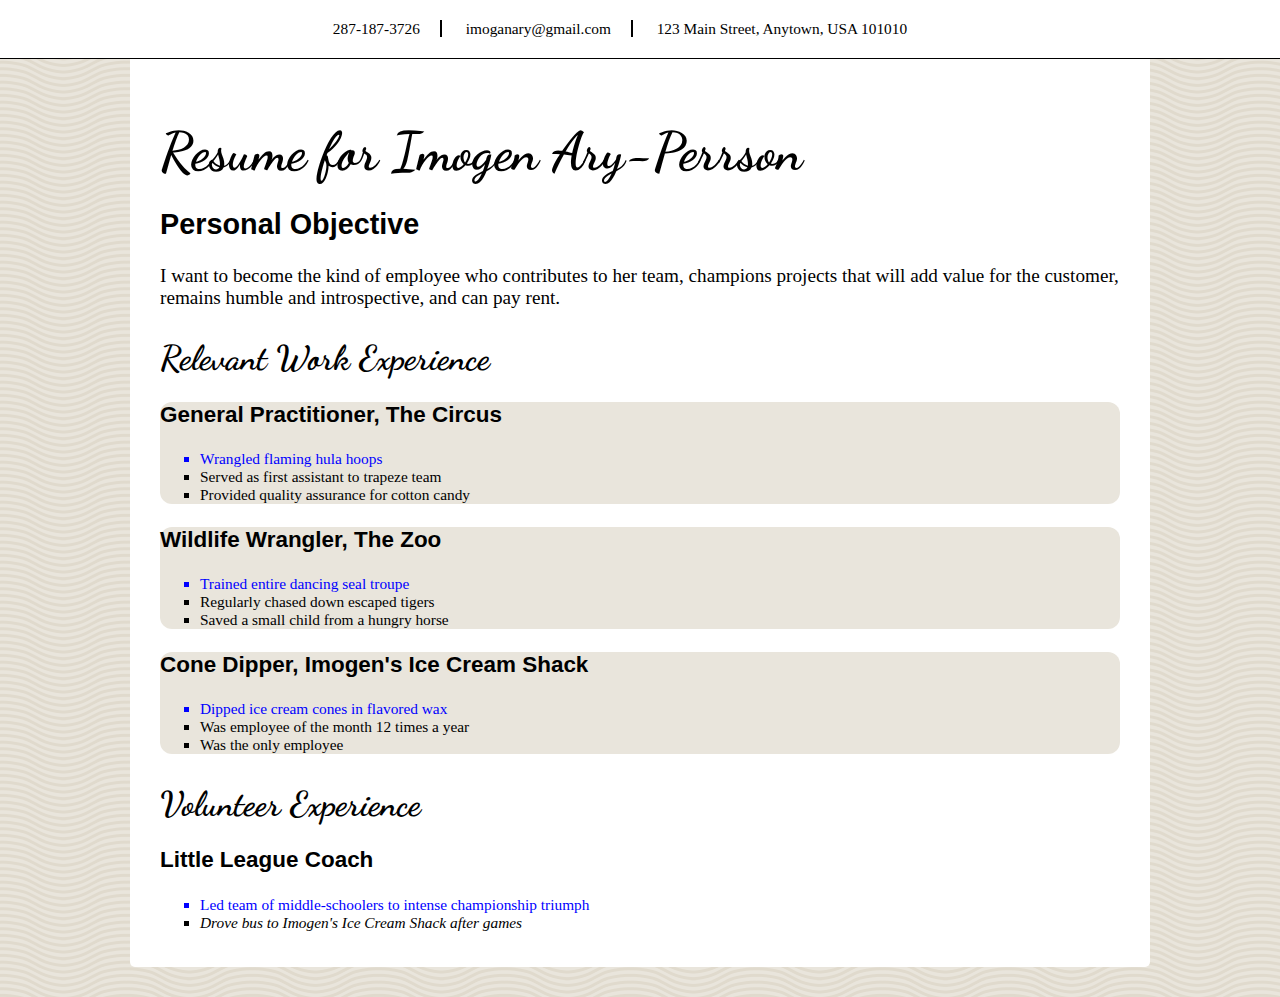
<file: css/css-demo/index.html>
<!DOCTYPE html>
<html>
<head>
  <title>Resume</title>
  <!-- We're using Google Fonts, which you can also do on your sites, but you don't need to know how for any assessments in this unit. -->
  <link href='https://fonts.googleapis.com/css?family=Dancing+Script' rel='stylesheet' type='text/css'>
  <link rel="stylesheet" href="styles/elegant-styles.css" type="text/css">
  <link rel="stylesheet" href="styles/fixed-contact.css" type="text/css">
  <link rel="stylesheet" href="styles/practice.css" type="text/css">
</head>
<body>
  <h1 id="resume-title">Resume for Imogen Ary-Perrson</h1>
  <section id="personal-objective">
    <h2>Personal Objective</h2>
    <p>I want to become the kind of employee who contributes to her team, champions projects that will add value for the customer, remains humble and introspective, and can pay rent.</p>
  </section>
  <section id="contact-info">
    <p>287-187-3726</p>
    <p>imoganary@gmail.com</p>
    <p>123 Main Street, Anytown, USA 101010</p>
  </section>

  <section id="work-experience">
    <h2 class="experience-category">Relevant Work Experience</h2>
    <section class="job">
      <h3>General Practitioner, The Circus</h3>
      <ul class=accomplishment>
        <li>Wrangled flaming hula hoops</li>
        <li>Served as first assistant to trapeze team</li>
        <li class="featured">Provided quality assurance for cotton candy</li>
      </ul>
    </section>
    <section class="job">
      <h3>Wildlife Wrangler, The Zoo</h3>
      <ul class=accomplishment>
        <li>Trained entire dancing seal troupe</li>
        <li>Regularly chased down escaped tigers</li>
        <li class="featured">Saved a small child from a hungry horse</li>
      </ul>
    </section>
    <section class="job">
      <h3>Cone Dipper, Imogen's Ice Cream Shack</h3>
      <ul class=accomplishment>
        <li>Dipped ice cream cones in flavored wax</li>
        <li class="featured">Was employee of the month 12 times a year</li>
        <li>Was the only employee</li>
      </ul>
    </section>
  </section>

  <section id="volunteer-experience">
    <h2 class="experience-category">Volunteer Experience</h1>
    <section class="volunteer-gig">
      <h3>Little League Coach</h3>
      <ul class=accomplishment>
        <li>Led team of middle-schoolers to intense championship triumph</li>
        <li>Drove bus to Imogen's Ice Cream Shack after games</li>
      </ul>
    </section>
  </section>
</body>
</html>
</file>
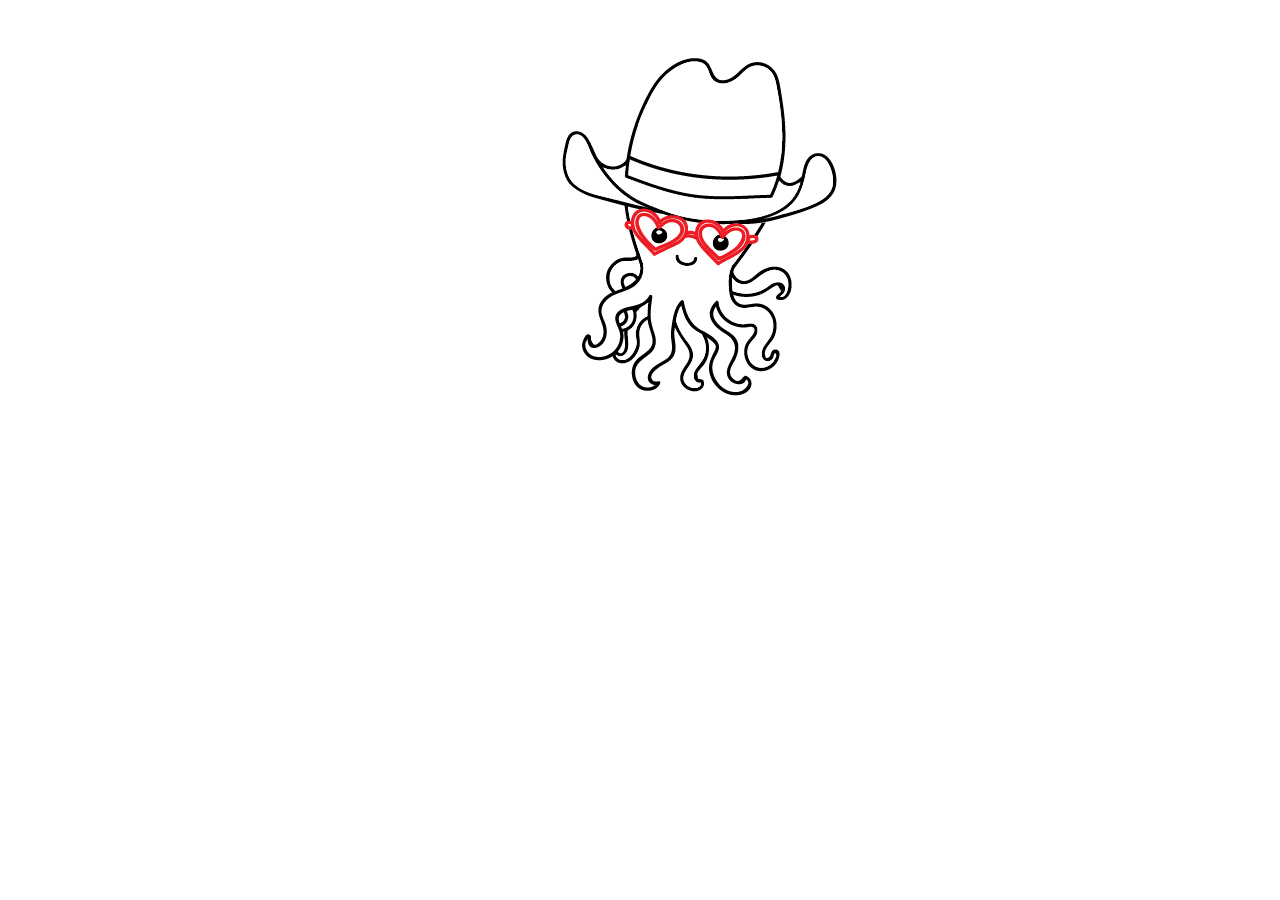
<file: css/positioning/index.html>
<!DOCTYPE html>
<html>
<head>
	<meta charset="utf-8">
	<title>Dress The Octopus</title>
	<link rel="stylesheet" href="octostyle.css" type="text/css">
</head>
<body>
	<img id="octopus" src="octopus.png" alt="octopus">	
	<img id="hat" src="hat.png" alt="hat">	
	<img id="glasses" src="glasses.png" alt="glasses">	
</body>
</html>
</file>
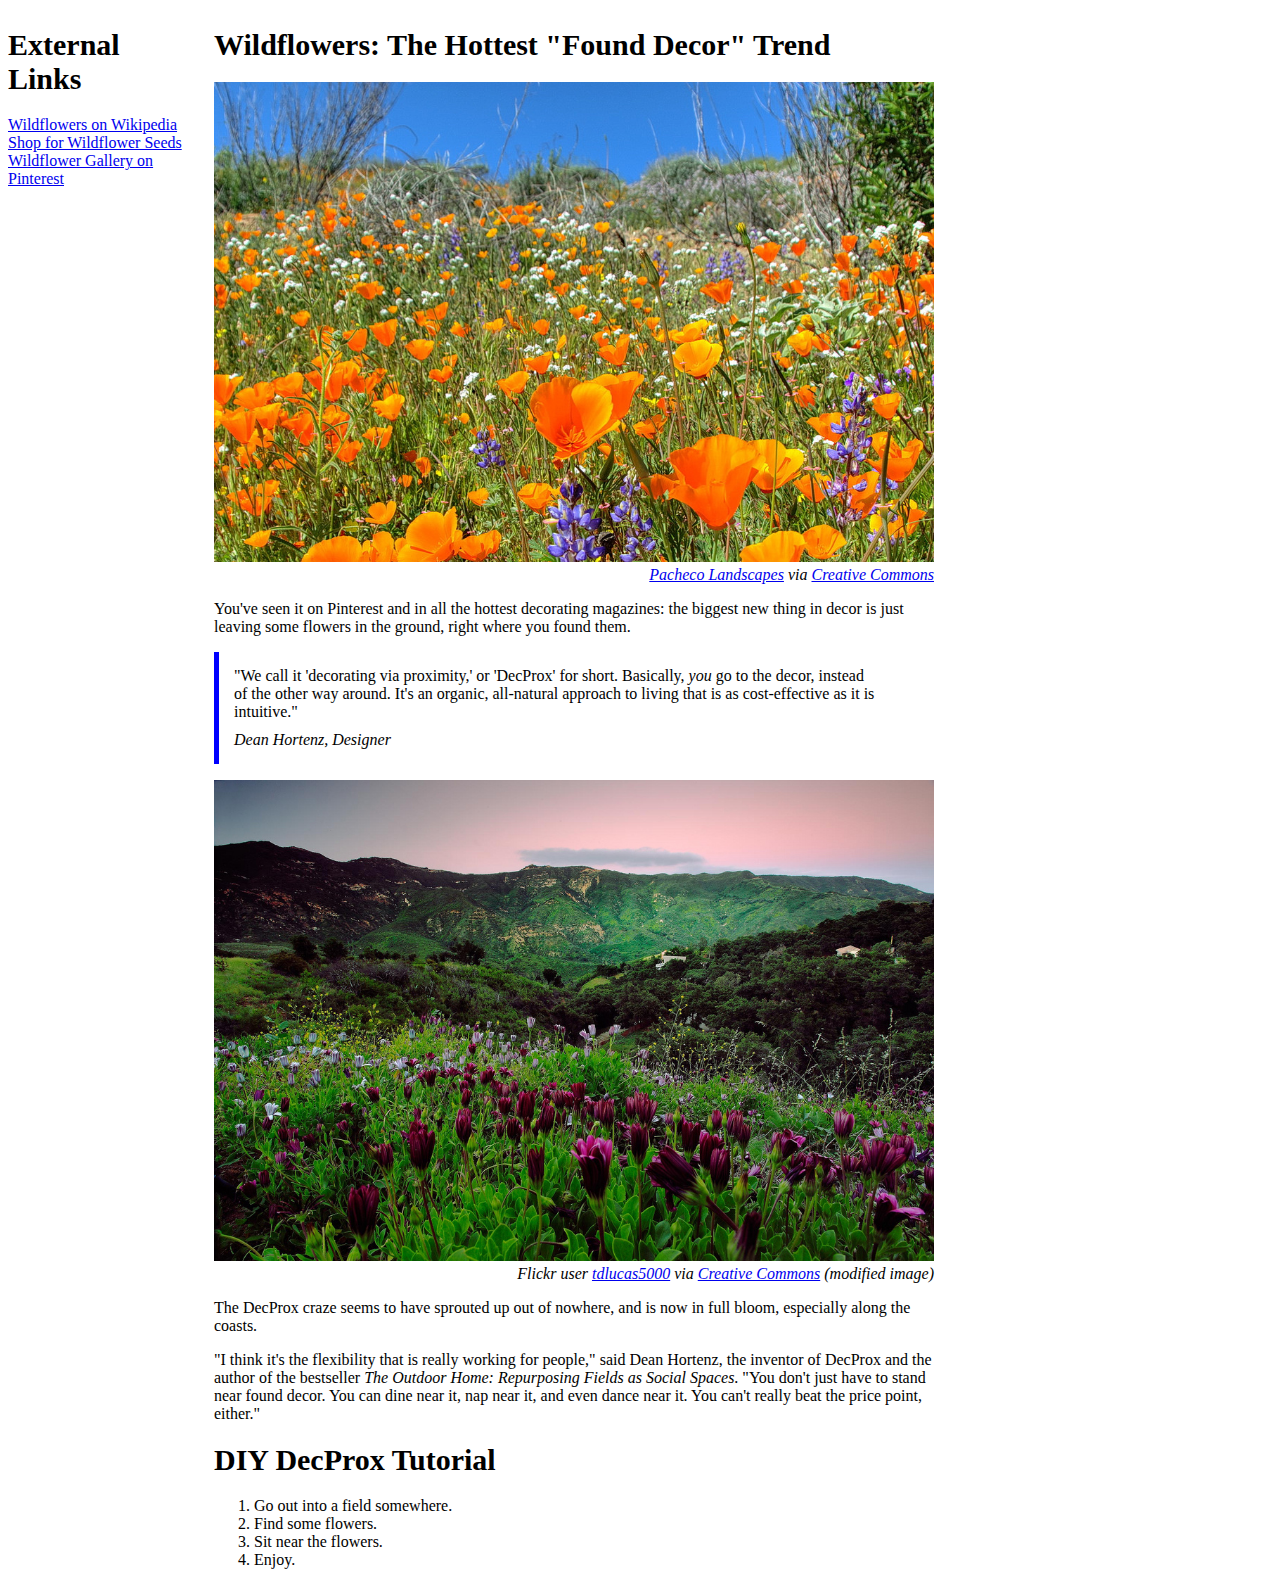
<file: css/responsive-design/index.html>
<!DOCTYPE html>
<html>
<head>
  <title>Wildflowers Article</title>
  <link rel="stylesheet" type="text/css" href="style.css">
</head>
<body>
  <section id="external-links">
    <h1>External Links</h1>
    <ul>
      <li><a href="https://en.wikipedia.org/wiki/Wildflower">Wildflowers on Wikipedia</a></li>
      <li><a href="http://www.americanmeadows.com/wildflower-seeds">Shop for Wildflower Seeds</a></li>
      <li><a href="https://www.pinterest.com/pscheen/wildflowers/">Wildflower Gallery on Pinterest</a></li>
    </ul>
  </section>
  <main>
    <h1>Wildflowers: The Hottest "Found Decor" Trend</h1>
    <figure>
      <img src="images/orange_flowers.jpg" alt="orange wildflowers">
      <figcaption><a href="https://www.flickr.com/photos/pachecophotography/5595444482/in/[base64]">Pacheco Landscapes</a> via <a href="https://creativecommons.org/licenses/by-nd/2.0/">Creative Commons</a></figcaption>
    </figure>
    <p>You've seen it on Pinterest and in all the hottest decorating magazines: the biggest new thing in decor is just leaving some flowers in the ground, right where you found them.</p>
    <blockquote>
      "We call it 'decorating via proximity,' or 'DecProx' for short. Basically, <em>you</em> go to the decor, instead of the other way around. It's an organic, all-natural approach to living that is as cost-effective as it is intuitive."
      <cite>Dean Hortenz, Designer</cite>
    </blockquote>
    <figure>
      <img src="images/purple_flowers.jpg" alt="purple flowers">
      <figcaption>Flickr user <a href="https://www.flickr.com/photos/tdlucas5000/16589511247/in/[base64]">tdlucas5000</a> via <a href="https://creativecommons.org/licenses/by/2.0/">Creative Commons</a> (modified image)</figcaption>
    </figure>
    <p>The DecProx craze seems to have sprouted up out of nowhere, and is now in full bloom, especially along the coasts.</p>
    <p>"I think it's the flexibility that is really working for people," said Dean Hortenz, the inventor of DecProx and the author of the bestseller <em>The Outdoor Home: Repurposing Fields as Social Spaces</em>. "You don't just have to stand near found decor. You can dine near it, nap near it, and even dance near it. You can't really beat the price point, either."</p>
    <h1>DIY DecProx Tutorial</h1>
    <ol>
      <li>Go out into a field somewhere.</li>
      <li>Find some flowers.</li>
      <li>Sit near the flowers.</li>
      <li>Enjoy.</li>
    </ol>
  </main>
</body>
</html>
</file>
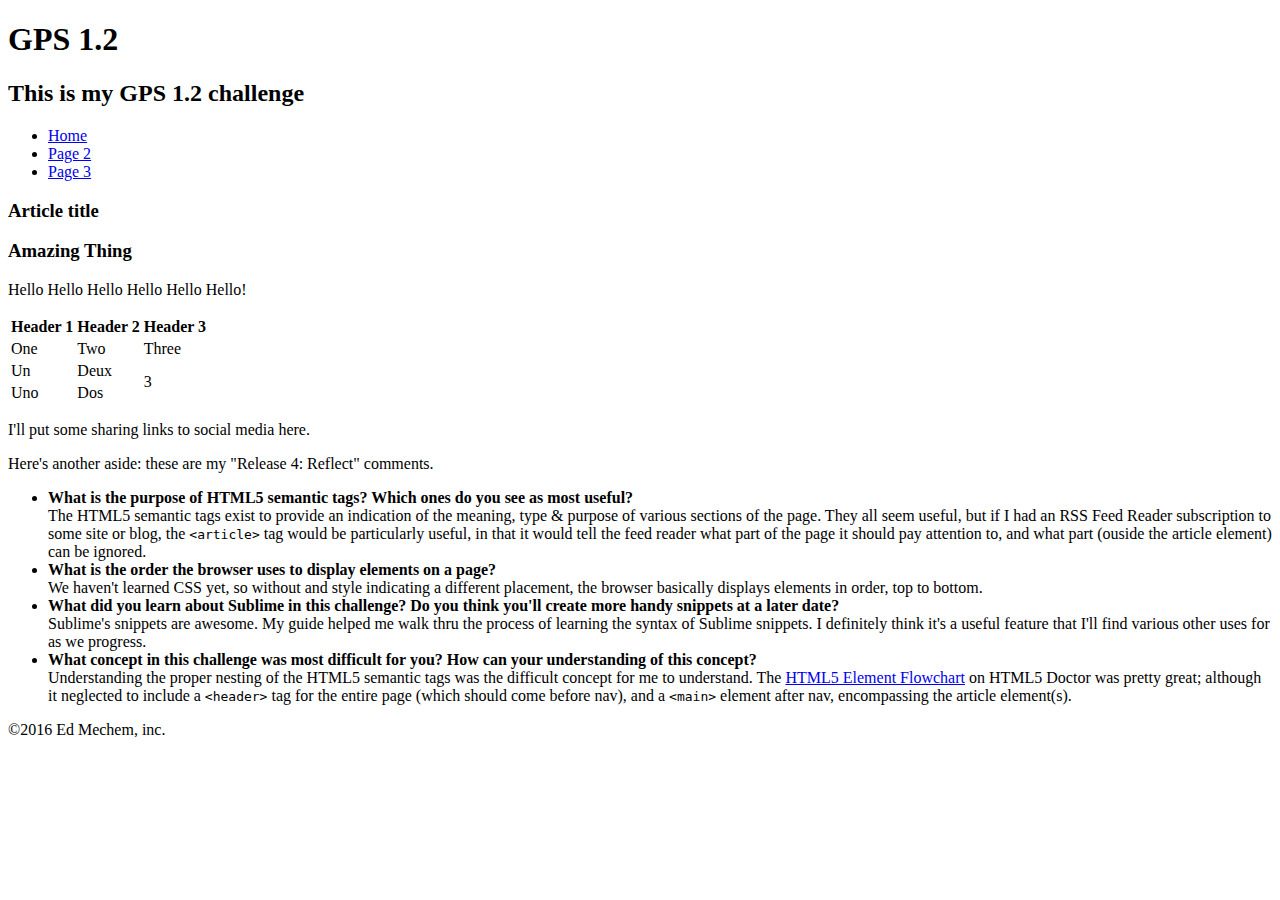
<file: html/gps/index.html>
<!DOCTYPE html>
<html>
<head>
	<meta charset="utf-8">
	<title>GPS 1.2</title>
</head>
<body>
	<header>
		<h1>GPS 1.2</h1>
		<h2>This is my GPS 1.2 challenge</h2>
	</header>
	<nav>
		<ul>
			<li><a href="#">Home</a></li>
			<li><a href="page2.html">Page 2</a></li>
			<li><a href="page3.html">Page 3</a></li>
		</ul>		
	</nav>
	<main>
		<article>
			<header>
				<h3>Article title</h3>
			</header>
			<section>
				<header>
					<h3>Amazing Thing</h3>
				</header>
				<p>Hello Hello Hello Hello Hello Hello!</p>
				<table>
					<tr>
						<th>Header 1</th>
						<th>Header 2</th>
						<th>Header 3</th>
					</tr>
					<tr>
						<td>One</td>
						<td>Two</td>
						<td>Three</td>
					</tr>
					<tr>
						<td>Un</td>
						<td>Deux</td>
						<td rowspan="2">3</td>
					</tr>
					<tr>
						<td>Uno</td>
						<td>Dos</td>
					</tr>
				</table>
			</section>
		</article>
		<aside>
			<p>I'll put some sharing links to social media here.</p>
		</aside>
		<aside>
			<p>Here's another aside: these are my "Release 4: Reflect" comments.</p>
			<ul>
				<li><b>What is the purpose of HTML5 semantic tags? Which ones do you see as most useful?</b><br>
				The HTML5 semantic tags exist to provide an indication of the meaning, type &amp; purpose of various sections of the page. They all seem useful, but if I had an RSS Feed Reader subscription to some site or blog, the <code>&lt;article&gt;</code> tag would be particularly useful, in that it would tell the feed reader what part of the page it should pay attention to, and what part (ouside the article element) can be ignored.</li>
				<li><b>What is the order the browser uses to display elements on a page?</b><br>
				We haven't learned CSS yet, so without and style indicating a different placement, the browser basically displays elements in order, top to bottom.</li>
				<li><b>What did you learn about Sublime in this challenge? Do you think you'll create more handy snippets at a later date?</b><br>
				Sublime's snippets are awesome. My guide helped me walk thru the process of learning the syntax of Sublime snippets. I definitely think it's a useful feature that I'll find various other uses for as we progress.</li>
				<li><b>What concept in this challenge was most difficult for you? How can your understanding of this concept?</b><br>
				Understanding the proper nesting of the HTML5 semantic tags was the difficult concept for me to understand. The <a href="http://html5doctor.com/downloads/h5d-sectioning-flowchart.png" target="_blank">HTML5 Element Flowchart</a> on HTML5 Doctor was pretty great; although it neglected to include a <code>&lt;header&gt;</code> tag for the entire page (which should come before nav), and a <code>&lt;main&gt;</code> element after nav, encompassing the article element(s).
				</li>
			</ul>
		</aside>
		<footer>
			<p>&copy;2016 Ed Mechem, inc.</p>
		</footer>
	</main>
</body>
</html>
</file>
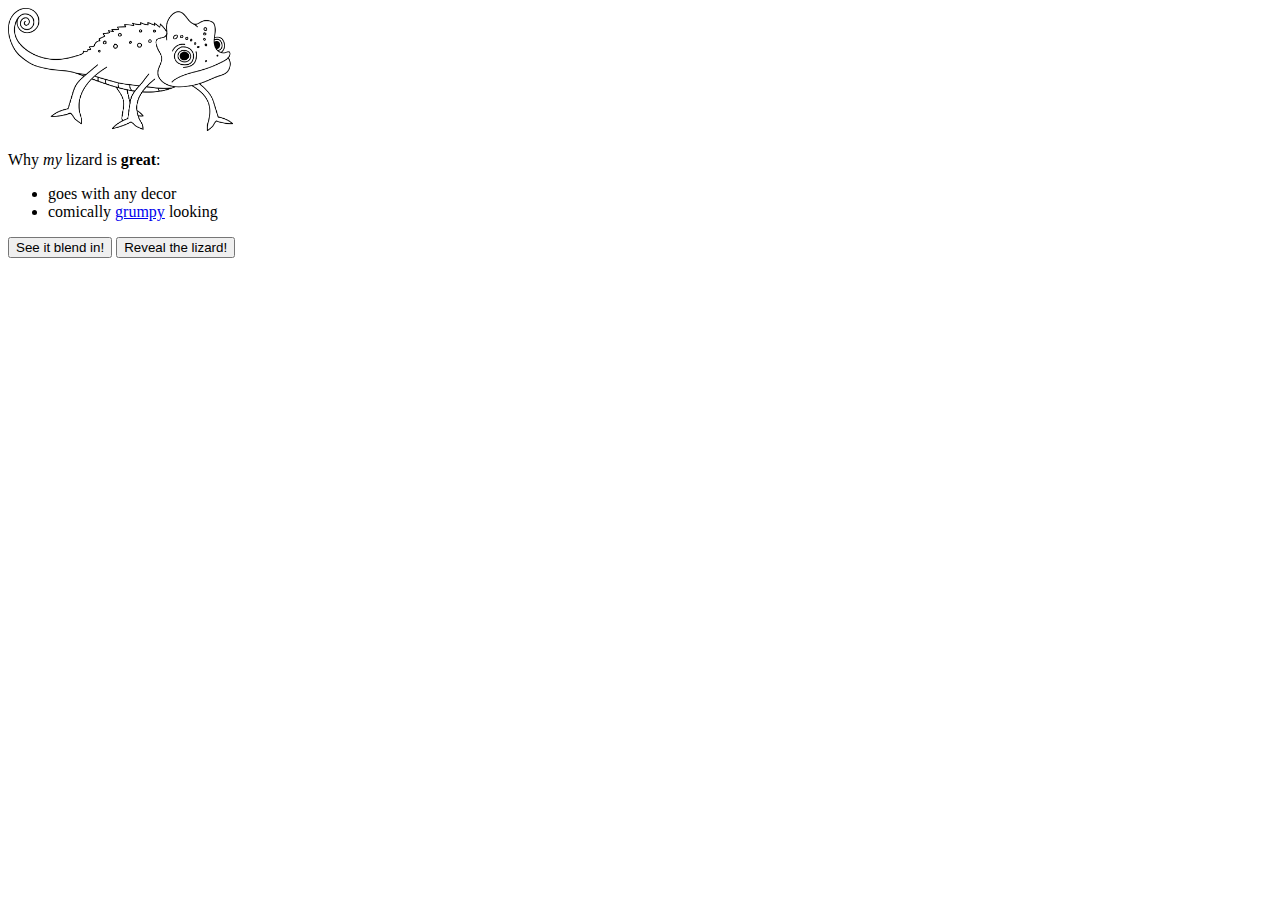
<file: web_dev/chameleon/index.html>
<!DOCTYPE html>
<html>
<head>
  <title>About My Pet</title>
  <link rel="stylesheet" href="style.css">
</head>
<body>
  <div id="about-my-pet">
    <img id="lizard-photo" src="chameleon.png">
    <p>Why <em>my</em> lizard is <strong>great</strong>:</p>
    <ul>
      <li>goes with any decor</li>
      <li>comically <a href="http://grumpy.com">grumpy</a> looking</li>
    </ul>
    <button>See it blend in!</button>
    <button>Reveal the lizard!</button>
  </div>
  <script src="script.js"></script>
</body>
</html>
</file>
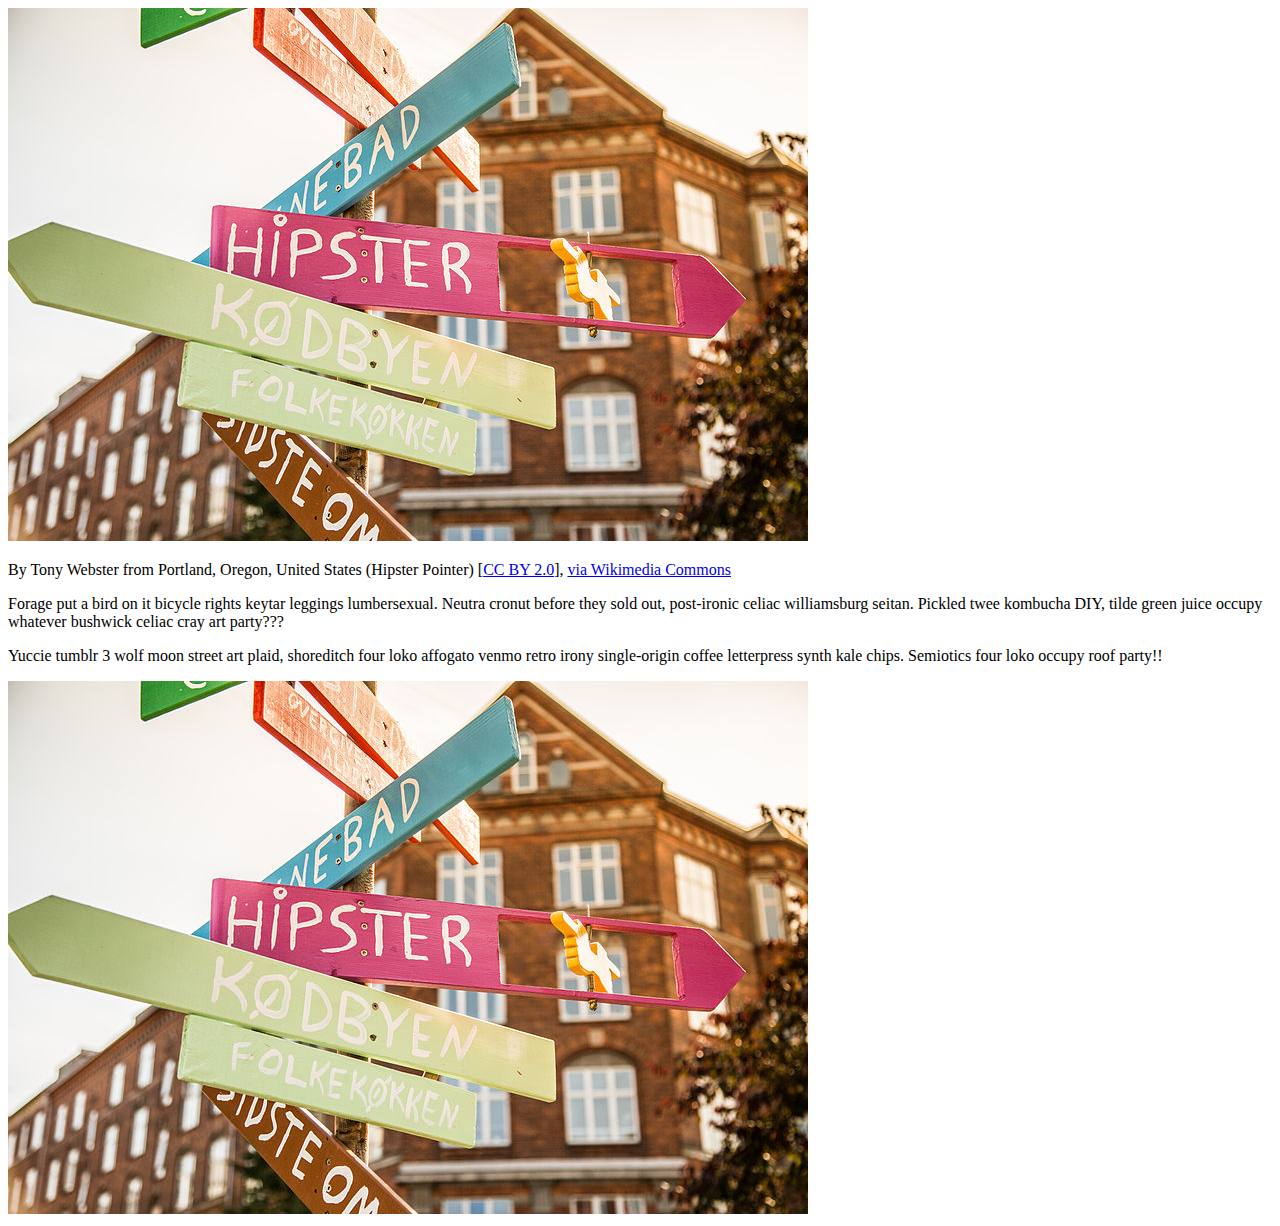
<file: web_dev/client_side_js/index.html>
<!DOCTYPE html>
<html>
<head>
	<meta charset="utf-8">
	<title>Awesome Web Page😀!!!</title>
</head>
<body>
	<div id="theDiv">
		<img id="pointerPic" src="Hipster_Pointer_(15726039957).jpg" alt="hipster pointer">
		<p>
			By Tony Webster from Portland, Oregon, United States (Hipster Pointer) [<a href="http://creativecommons.org/licenses/by/2.0">CC BY 2.0</a>], <a href="https://commons.wikimedia.org/wiki/File%3AHipster_Pointer_(15726039957).jpg">via Wikimedia Commons</a>
		</p>
		<p id="hip1">
			Forage put a bird on it bicycle rights keytar leggings lumbersexual. Neutra cronut before they sold out, post-ironic celiac williamsburg seitan. Pickled twee kombucha DIY, tilde green juice occupy whatever bushwick celiac cray art party???
		</p>
		<p id="hip2">
			Yuccie tumblr 3 wolf moon street art plaid, shoreditch four loko affogato venmo retro irony single-origin coffee letterpress synth kale chips. Semiotics four loko occupy roof party!!
		</p>
	</div>
	<script src="script.js"></script>
</body>
</html>
</file>
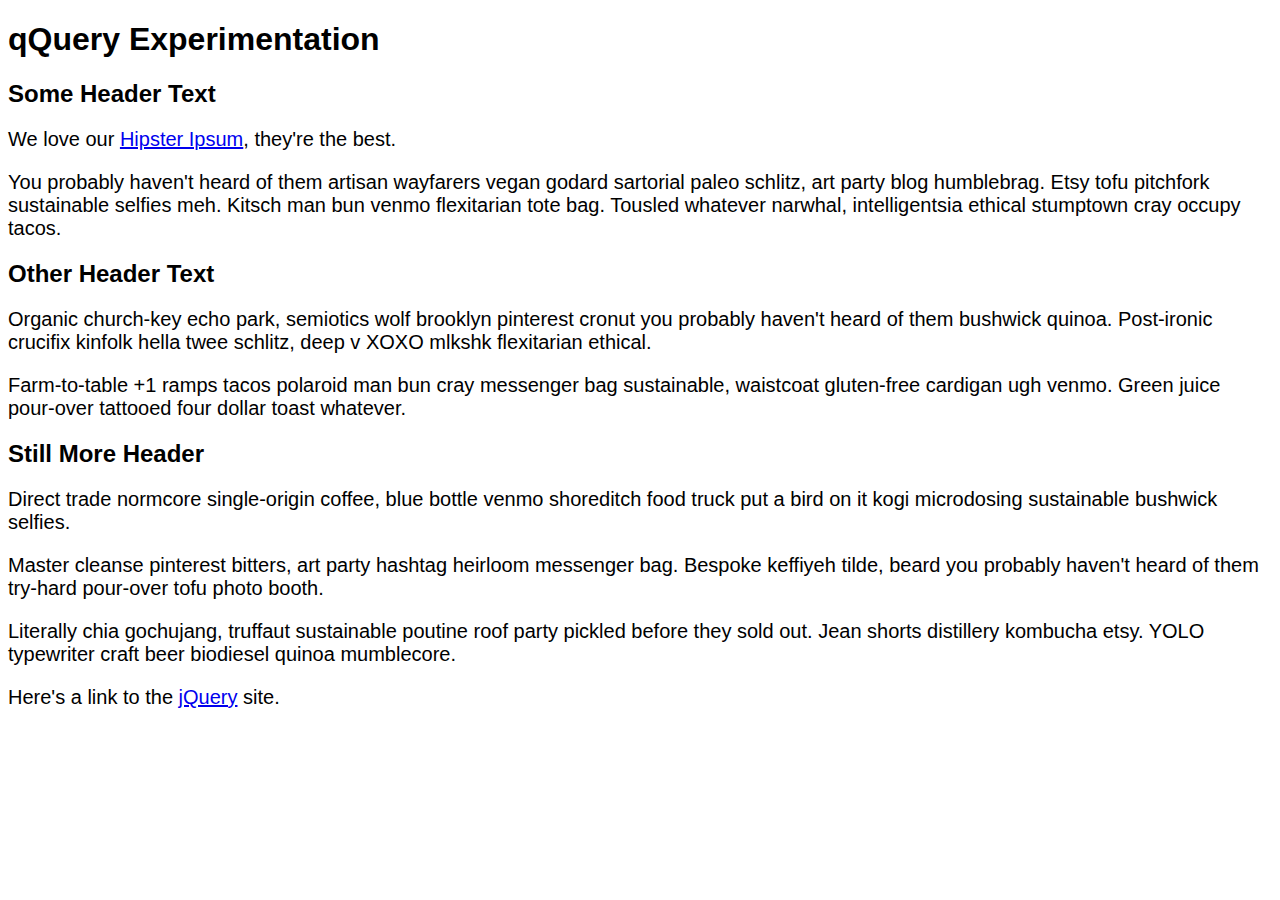
<file: web_dev/jquery/index.html>
<!DOCTYPE html>
<html>
<head>
	<meta charset="utf-8">
	<link rel="stylesheet" type="text/css" href="styles.css">
	<title>jQuery Experimentation 😄</title>
</head>
<body>
	<h1>qQuery Experimentation</h1>
	<h2 class="nothing">Some Header Text</h2>
	<p>
		We love our <a href="http://hipsum.co/" target="_blank">Hipster Ipsum</a>, they're the best.
	</p>
	<p>
		You probably haven't heard of them artisan wayfarers vegan godard sartorial paleo schlitz, art party blog humblebrag. Etsy tofu pitchfork sustainable selfies meh. Kitsch man bun venmo flexitarian tote bag. Tousled whatever narwhal, intelligentsia ethical stumptown cray occupy tacos.
	</p>
	<h2 class="nothing">Other Header Text</h2>
	<p>
		Organic church-key echo park, semiotics wolf brooklyn pinterest cronut you probably haven't heard of them bushwick quinoa. Post-ironic crucifix kinfolk hella twee schlitz, deep v XOXO mlkshk flexitarian ethical.
	</p>
	<p>
		Farm-to-table +1 ramps tacos polaroid man bun cray messenger bag sustainable, waistcoat gluten-free cardigan ugh venmo. Green juice pour-over tattooed four dollar toast whatever.
	</p>
	<h2 class="nothing">Still More Header</h2>
	<p>
		Direct trade normcore single-origin coffee, blue bottle venmo shoreditch food truck put a bird on it kogi microdosing sustainable bushwick selfies.
	</p>
	<p>
		Master cleanse pinterest bitters, art party hashtag heirloom messenger bag. Bespoke keffiyeh tilde, beard you probably haven't heard of them try-hard pour-over tofu photo booth.
	</p>
	<p>
		Literally chia gochujang, truffaut sustainable poutine roof party pickled before they sold out. Jean shorts distillery kombucha etsy. YOLO typewriter craft beer biodiesel quinoa mumblecore.
	</p>

	<p>
		Here's a link to the <a href="http://jquery.com/" target="_blank">jQuery</a> site.
	</p>
	<script src="jquery.js"></script>
	<script src="script.js"></script>
</body>
</html>
</file>
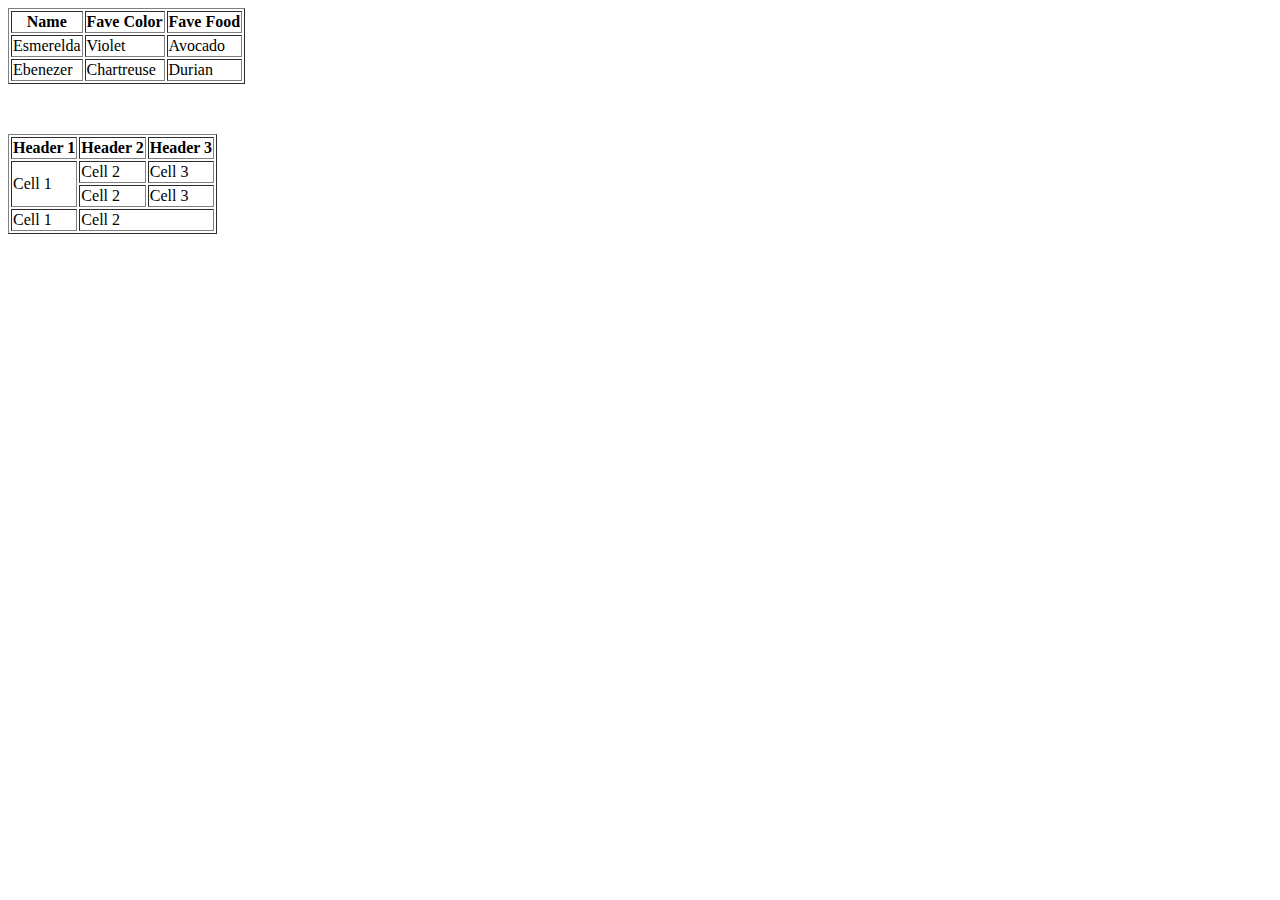
<file: html/table-practice.html>
<!DOCTYPE html>
<html>
<head>
	<title>Table Practice</title>
</head>
<body>
	<table border="1">
		<tr>
			<th>Name</th>	
			<th>Fave Color</th>	
			<th>Fave Food</th>	
		</tr>
		<tr>
			<td>Esmerelda</td>
			<td>Violet</td>
			<td>Avocado</td>
		</tr>
		<tr>
			<td>Ebenezer</td>
			<td>Chartreuse</td>
			<td>Durian</td>
		</tr>
	</table>
	<p>&nbsp;</p>
	<table border="1">
		<tr>
			<th>Header 1</th>
			<th>Header 2</th>
			<th>Header 3</th>
		</tr>
		<tr>
			<td rowspan="2">Cell 1</td>
			<td>Cell 2</td>
			<td>Cell 3</td>
		</tr>
		<tr>
			<td>Cell 2</td>
			<td>Cell 3</td>
		</tr>
		<tr>
			<td>Cell 1</td>
			<td colspan="2">Cell 2</td>
		</tr>
	</table>
</body>
</html>
</file>
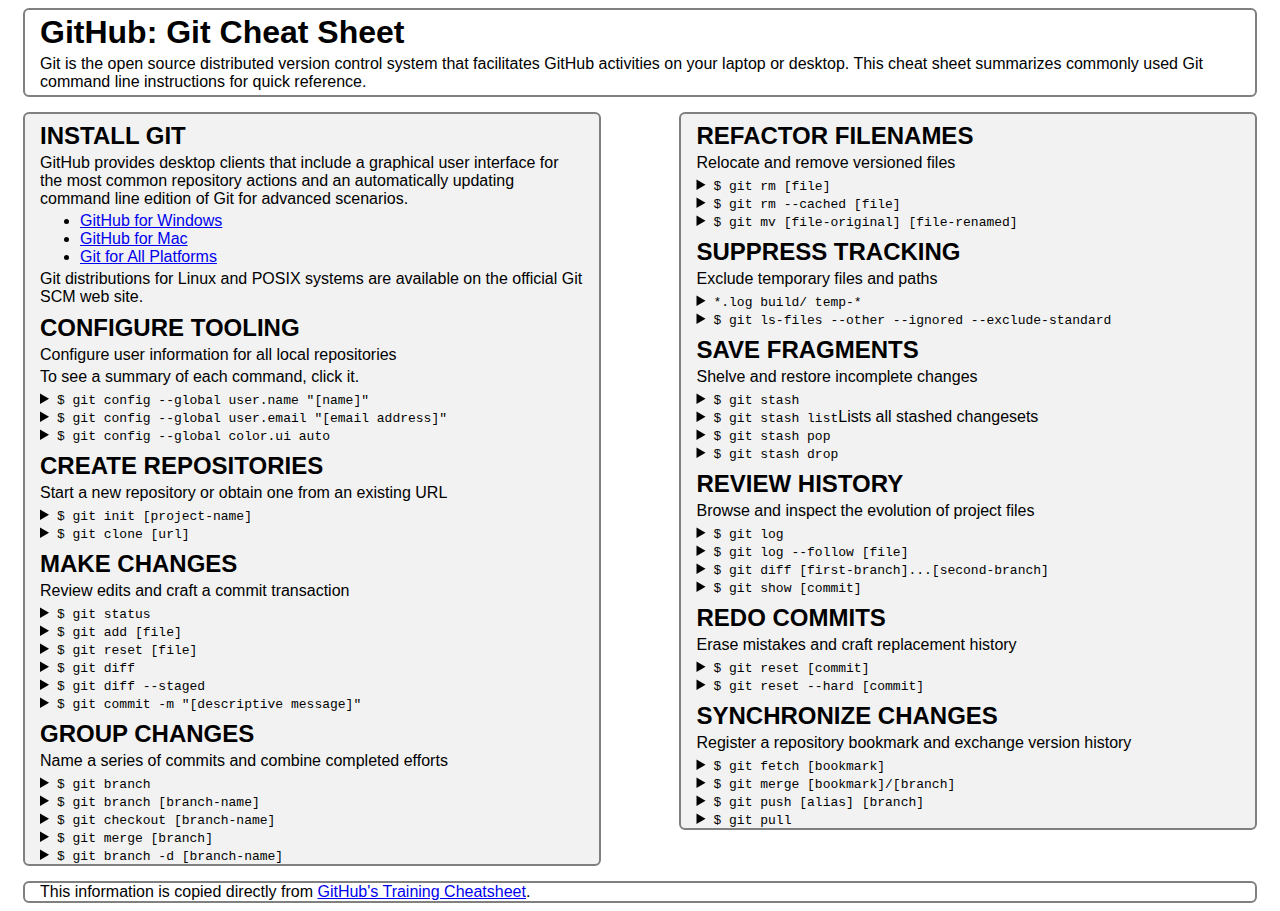
<file: css/gps/gps2-1.html>
<!--
Write your names here:
1. Ed Mechem
2. Thuy Ngo

We spent 2.5 hours on this challenge. 
-->

<!-- This challenge uses HTML5 syntax that may not be available in all browsers (It works in Chrome and Safari, from my testing. (<details> and<summary>). -->

<!DOCTYPE html>
<html lang="en">
  <head>
    <meta charset="UTF-8">
    <link rel="stylesheet" href="gps2-1.css">  <!-- Insert a link to the stylesheet here -->
    <title>Git Cheat Sheet</title>
  </head>

  <body>
    <header>
      <h1>GitHub: Git Cheat Sheet</h1>
      <p>Git is the open source distributed version control system that
        facilitates GitHub activities on your laptop or desktop.
        This cheat sheet summarizes commonly used Git command line
        instructions for quick reference.</p>
    </header>

    <section class="column-1">
      <article>
        <h2>INSTALL GIT</h2>
        <p>GitHub provides desktop clients that include a graphical user
        interface for the most common repository actions and an automatically
        updating command line edition of Git for advanced scenarios.</p>
        <ul>
          <li><a href="https://windows.github.com">GitHub for Windows</a></li>
          <li><a href="https://mac.github.com">GitHub for Mac</a></li>
          <li><a href="http://git-scm.com">Git for All Platforms</a></li>
        </ul>

        Git distributions for Linux and POSIX systems are available on the
        official Git SCM web site.
      </article>

      <article>
        <h2>CONFIGURE TOOLING</h2>
        <p>Configure user information for all local repositories</p>
        <p> To see a summary of each command, click it.</p>

        <details>
          <summary><code>$ git config --global user.name "[name]"</code></summary>
          <p>Sets the name you want attached to your commit transactions</p>
        </details>

        <details>
          <summary><code>$ git config --global user.email "[email address]"</code></summary>
          <p>Sets the email you want atached to your commit transactions</p>
        </details>

        <details>
          <summary><code>$ git config --global color.ui auto</code></summary>
          <p>Enables helpful colorization of command line output</p>
        </details>
      </article>

      <article>
        <h2>CREATE REPOSITORIES</h2>
        <p>Start a new repository or obtain one from an existing URL</p>

        <details>
          <summary><code>$ git init [project-name]</code></summary>
          <p>Creates a new local repository with the specified name</p>
        </details>

        <details>
          <summary><code>$ git clone [url]</code></summary>
          <p>Downloads a project and its entire version history</p>
        </details>
      </article>

      <article>
        <h2>MAKE CHANGES</h2>
        <p>Review edits and craft a commit transaction</p>

        <details>
          <summary><code>$ git status</code></summary>
          <p>Lists all new or modified files to be committed</p>
        </details>

        <details>
          <summary><code>$ git add [file]</code></summary>
          <p>Snapshots the file in preparation for versioning</p>
        </details>

        <details>
          <summary><code>$ git reset [file]</code></summary>
          <p>Unstages the file, but preserve its contents</p>
        </details>

        <details>
          <summary><code>$ git diff</code></summary>
          <p>Shows file differences not yet staged</p>
        </details>

        <details>
          <summary><code>$ git diff --staged</code></summary>
          <p>Shows file differences between staging and the last file version</p>
        </details>

        <details>
          <summary><code>$ git commit -m "[descriptive message]"</code></summary>
          <p>Records file snapshots permanently in version history</p>
        </details>
      </article>

      <article>
        <h2>GROUP CHANGES</h2>
        <p>Name a series of commits and combine completed efforts</p>

        <details>
          <summary><code>$ git branch</code></summary>
          <p>Lists all local branches in the current repository</p>
        </details>

        <details>
          <summary><code>$ git branch [branch-name]</code></summary>
          <p>Creates a new branch</p>
        </details>

        <details>
          <summary><code>$ git checkout [branch-name]</code></summary>
          <p>Switches to the specified branch and updates the working directory</p>
        </details>

        <details>
          <summary><code>$ git merge [branch]</code></summary>
          <p>Combines the specified branch’s history into the current branch</p>
        </details>

        <details>
          <summary><code>$ git branch -d [branch-name]</code></summary>
          <p>Deletes the specified branch</p>
        </details>
      </article>
    </section>

    <section class="column-2">
      <article>
        <h2>REFACTOR FILENAMES</h2>
        <p>Relocate and remove versioned files</p>

        <details>
          <summary><code>$ git rm [file]</code></summary>
          <p>Deletes the file from the working directory and stages the deletion</p>
        </details>

        <details>
          <summary><code>$ git rm --cached [file]</code></summary>
          <p>Removes the file from version control but preserves the file locally</p>
        </details>

        <details>
          <summary><code>$ git mv [file-original] [file-renamed]</code></summary>
          <p>Changes the file name and prepares it for commit</p>
        </details>
      </article>

      <article>
        <h2>SUPPRESS TRACKING</h2>
        <p>Exclude temporary files and paths</p>

        <details>
          <summary><code>*.log
                    build/
                    temp-*
          </code></summary>
          <p>A text file named .gitignore suppresses accidental versioning of files and paths matching the specified paterns</p>
        </details>

        <details>
          <summary><code>$ git ls-files --other --ignored --exclude-standard</code></summary>
          <p>Lists all ignored files in this project</p>
        </details>
      </article>

      <article>
        <h2>SAVE FRAGMENTS</h2>
        <p>Shelve and restore incomplete changes</p>

        <details>
          <summary><code>$ git stash</code></summary>
          <p>Temporarily stores all modified tracked files</p>
        </details>

        <details>
          <summary><code>$ git stash list</code>Lists all stashed changesets</summary>
          <p></p>
        </details>

        <details>
          <summary><code>$ git stash pop</code></summary>
          <p>Restores the most recently stashed files</p>
        </details>

        <details>
          <summary><code>$ git stash drop</code></summary>
          <p>Discards the most recently stashed changeset</p>
        </details>

      </article>

      <article>
        <h2>REVIEW HISTORY</h2>
        <p>Browse and inspect the evolution of project files</p>

        <details>
          <summary><code>$ git log</code></summary>
          <p>Lists version history for the current branch</p>
        </details>

        <details>
          <summary><code>$ git log --follow [file]</code></summary>
          <p>Lists version history for a file, including renames</p>
        </details>

        <details>
          <summary><code>$ git diff [first-branch]...[second-branch]</code></summary>
          <p>Shows content differences between two branches</p>
        </details>

        <details>
          <summary><code>$ git show [commit]</code></summary>
          <p>Outputs metadata and content changes of the specified commit</p>
        </details>
      </article>

      <article>
        <h2>REDO COMMITS</h2>
        <p>Erase mistakes and craft replacement history</p>

        <details>
          <summary><code>$ git reset [commit]</code></summary>
          <p>Undoes all commits after [commit], preserving changes locally</p>
        </details>

        <details>
          <summary><code>$ git reset --hard [commit]</code></summary>
          <p>Discards all history and changes back to the specified commit</p>
        </details>
      </article>

      <article>
        <h2>SYNCHRONIZE CHANGES</h2>
        <p>Register a repository bookmark and exchange version history</p>

        <details>
          <summary><code>$ git fetch [bookmark]</code></summary>
          <p>Downloads all history from the repository bookmark</p>
        </details>

        <details>
          <summary><code>$ git merge [bookmark]/[branch]</code></summary>
          <p>Combines bookmark’s branch into current local branch</p>
        </details>

        <details>
          <summary><code>$ git push [alias] [branch]</code></summary>
          <p>Uploads all local branch commits to GitHub</p>
        </details>

        <details>
          <summary><code>$ git pull</code></summary>
          <p>Downloads bookmark history and incorporates changes</p>
        </details>
      </article>
    </section>

    <footer>
      This information is copied directly from <a href="https://training.github.com/kit/downloads/github-git-cheat-sheet.pdf">GitHub's Training Cheatsheet</a>.
    </footer>
  <!-- We compared both display/vertical-align to float property. Ed liked float much better. Thuy thinks there's much more to explore with display/vertical-align that we have yet to explore and it's much more complicated. -->
  </body>
</html>
</file>
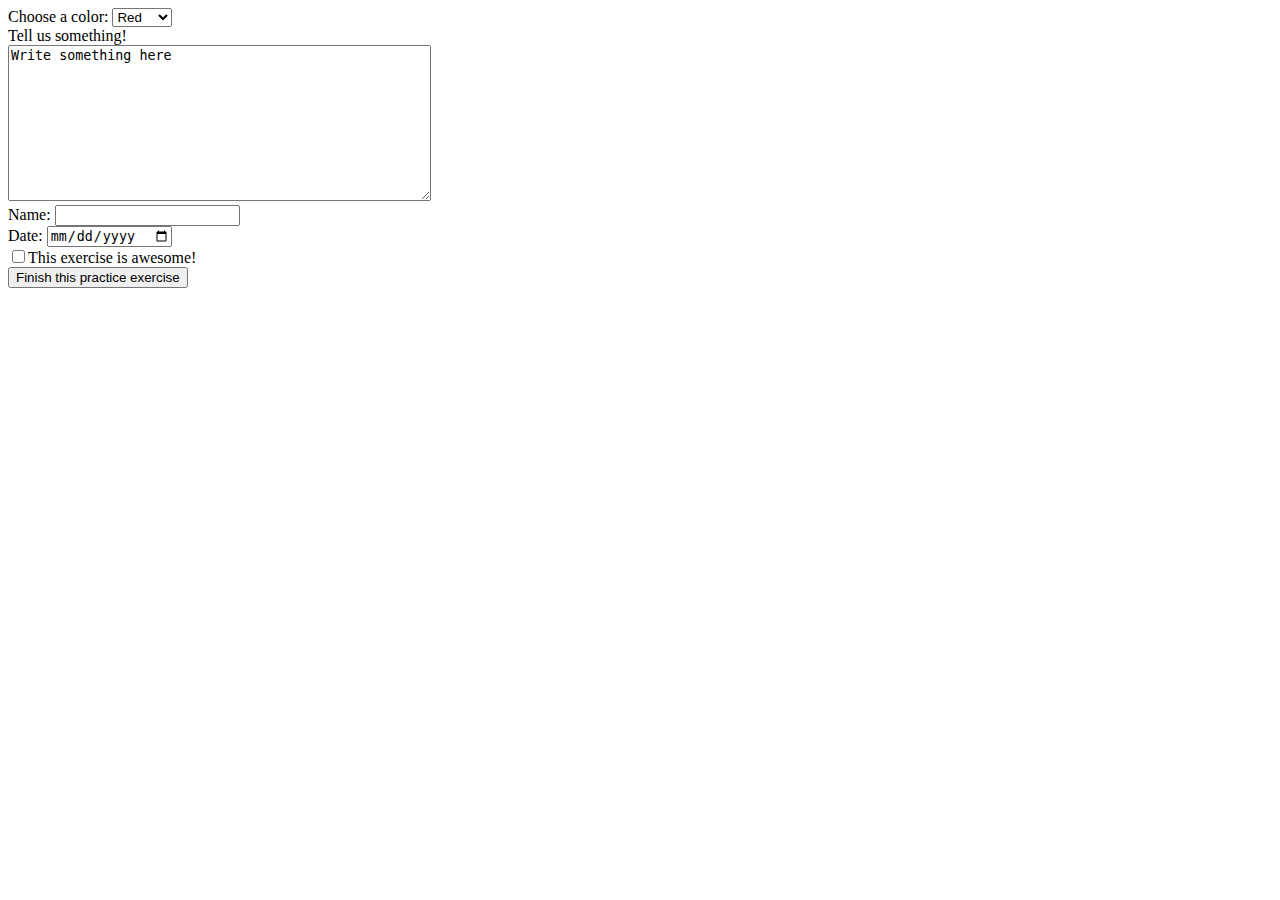
<file: html/forms/practice-form.html>
<!DOCTYPE html>
<html>
<head>
	<title>Practice Form</title>
</head>
<body>
<form action="success.html" method="post">
	<div>
		<label>Choose a color:</label>
		<select name="color">
			<option value="red">Red</option>
			<option value="green">Green</option>
			<option value="blue">Blue</option>
		</select>
	</div>
	<div>
		<label>Tell us something!</label><br>
		<textarea rows="10" cols="50" name="textarea">Write something here</textarea>
	</div>
	<div>
		<label>Name:</label>
		<input type="text" name="name">
	</div>
	<div>
		<label>Date:</label>
		<input type="date" name="date">
	</div>
	<div>
		<input type="checkbox" name="awesome" value="awesome">This exercise is awesome!
     </div>
     <button type="submit">Finish this practice exercise</button>
</form>
</body>
</html>
</file>
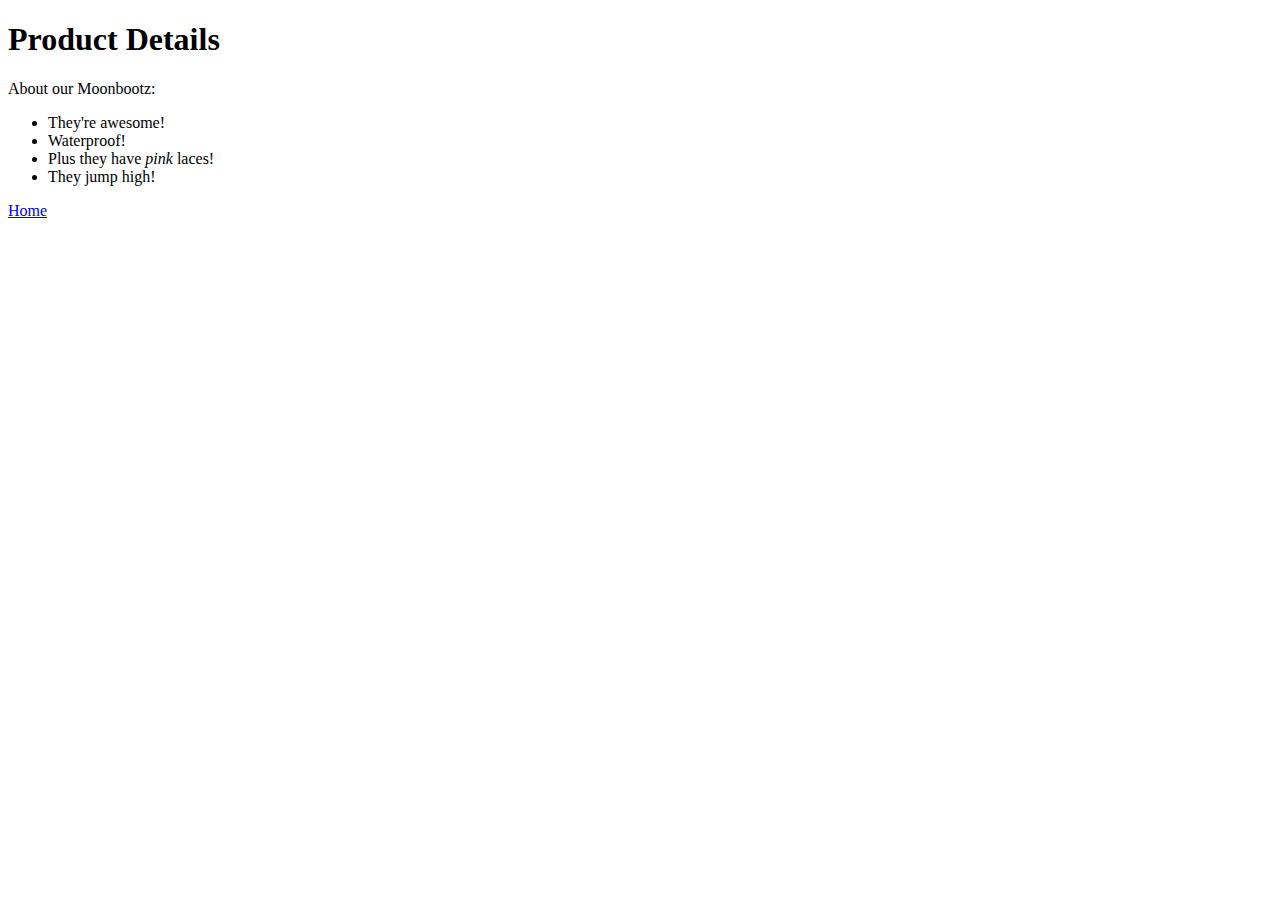
<file: html/moon_bootz/product_details.html>
<!doctype html>
<html>
<head>
  <title>Product Details</title>
</head>
<body>
  <h1>Product Details</h1>
    <p>About our Moonbootz:</p>
    <ul>
      <li>They're awesome!</li>
      <li>Waterproof!</li>
      <li>Plus they have <em>pink</em> laces!</li>
      <li>They jump high!</li>
    </ul>
    <footer><a href="index.html">Home</a></footer>
</body>
</html>
</file>
<file: css/css-demo/styles/elegant-styles.css>
/* You can use an HTML tag as a selector ... */

* {
    --outline: 1px solid red;
}

html {
  background-image: url("../images/wov.png");
}

body {
  font-family: "Georgia", serif;
  padding: 20px 30px;
  border-radius: 5px;
  background-color: white;
  margin: 30px auto;
  max-width: 960px;
  font-size: 1.2em;
}

ul {
  list-style-type: square;
}

/* You can select multiple tags at once! */

h1, h2, h3, h4, h5, h6 {
  font-family: "Helvetica", sans-serif;
}

/* 

You can select a class (preceded by a period) 
or ID (preceded by a hash).

In HTML, a class is assigned like this:
<p class="your-class-here">some text</p>

An ID is assigned like this:
<p id="your-id-here">some text</p>

A given ID should only be used once in a document.
A given class can be used multiple times in a document.

*/

.experience-category, #resume-title {
  font-family: 'Dancing Script', cursive;
  margin-bottom: 0;
}

/* You can use a tag AND a class
to make the rule more specific. */

h2.experience-category {
  font-size: 1.8em;
}

h1#resume-title {
  font-size: 2.8em;
  margin-top: 0;
}

/* You can select the child tag of
an element of a certain class (the p
is nested inside the contact-info section) */

#contact-info p {
  line-height: .8;
}
</file>
<file: css/css-demo/styles/fixed-contact.css>
section#contact-info {
  position: fixed;
  top: 0px;
  right: 0px;
  text-align: center;
  width: 100%;
  background-color: white;
  border-bottom: 1px solid black;
  padding: 20px;
}

h1#resume-title {
  margin-top: 70px;
}

section#contact-info p {
  display: inline;
  padding-right: 20px;
  padding-left: 20px;
  border-right: 2px solid black;
}

/* We use the last-of-type selector
to avoid the appearance of an extra
border. */

section#contact-info p:last-of-type {
  border-right: none;
}

section#contact-info p:nth-child(even) {
  --background-color: gray;
}
</file>
<file: css/css-demo/styles/practice.css>
section#contact-info {
  font-size: .8em;
}

.job {
	background-color: #e9e5dc;
	border-radius: 12px;
   	margin-bottom: 6;
    --padding: 8px 20px;
}

.accomplishment {
  font-size: .8em;
}

li:first-child {
    color: blue;
}

section.volunteer-gig li:last-child {
	font-style: italic;
}
</file>
<file: css/positioning/octostyle.css>
body {
	position: relative;
}

img#octopus {
	/*
	width: 275 px;
	height: 167 px;
	*/
	position: absolute;
	top: 100px;
	right: 0px;
	margin-left: 44%;
	margin-right: 38%;
}

img#hat {
	/*
	width: 210 px;
	height: 288 px;
	*/
	position: absolute;
	top: 50px;
	right: -45px;
	margin-left: 44%;
	margin-right: 38%;
}

img#glasses {
	/*
	width: 135 px;
	height: 58 px;
	*/
	position: absolute;
	top: 200px;
	right: 33px;
	margin-left: 44%;
	margin-right: 38%;
}
</file>
<file: css/responsive-design/style.css>
body {
  max-width: 960px;
 }


blockquote {
  border-left: 5px solid blue;
  padding: 15px;
  margin-left: 0px;
}


cite {
  display: block;
  margin-top: 10px;
}


main {
  vertical-align: top;
  display: inline-block;
  width: 75%;
}


#external-links {
  vertical-align: top;
  display: inline-block;
  width: 20%;
  padding-right: 10px;
}


#external-links ul {
  list-style-type: none;
  padding-left: 0px;
}


figure {
  margin-left: 0px;
  margin-right: 0px;
}


figcaption {
  font-style: italic;
  text-align: right;
}



/* you're welcome to edit the
image, figure, and figcaption CSS if you'd like, 
but it's optional!
img {
  width: 100%;
} */



img {
  width: 100%;
  border: 0px solid;
}


h1 {
  font-size: 30px;
  /*background-color: lightgreen;*/
}


@media screen and (max-width: 980px) {
  img {
    border: 4px solid;
  }
}

@media screen and (max-width: 600px) {
  h1 {
    font-size: 18px;
    /*background-color: hotpink;*/
  }
}
</file>
<file: web_dev/chameleon/style.css>
#lizard-photo {
  width: 225px;
  height: auto;
}
</file>
<file: web_dev/jquery/styles.css>
* {
    font-family: "Helvetica", Helvetica, sans-serif;
}

p {
	font-size: 125%;
}

.red {
	color: red;
}

.purple {
	color: purple;
}

.nothing {
	// nothing...   used to toggle between nothing & purple
	// because... nested events in jQuery, haven't mastered that yet!
}
</file>
<file: css/gps/gps2-1.css>
body {
  font-family: "Helvetica", Helvetica, sans-serif;
  background-color: white;
}

header {
  margin: 0px 15px 15px 15px;
  background-image: url("http://i765.photobucket.com/albums/xx293/Claudinenetto/Background/1216678135-365-0.png");
}

h1, h2, p, ul {
  margin-top: 4px;
  margin-bottom: 4px;
}

h2 {
  margin-top: 8px;
}

header, footer, section {
  padding: 0px 15px 0px 15px;
  border: 2px solid gray;
  border-radius: 6px;
}

.column-1, .column-2 {
  width: 43%;
  vertical-align: top;
  border: 2px solid gray;
  background-color: #F2F2F2;
}

.column-1 {
    float: left;
    margin: 0px 7px 15px 15px;
}

.column-2 {
    float: right;
    margin: 0px 15px 15px 7px;
}

footer {
  clear: both;
  margin: 15px 15px 0px 15px;
  background-image: url("http://i765.photobucket.com/albums/xx293/Claudinenetto/Background/1216678135-365-0.png");
}
</file>
